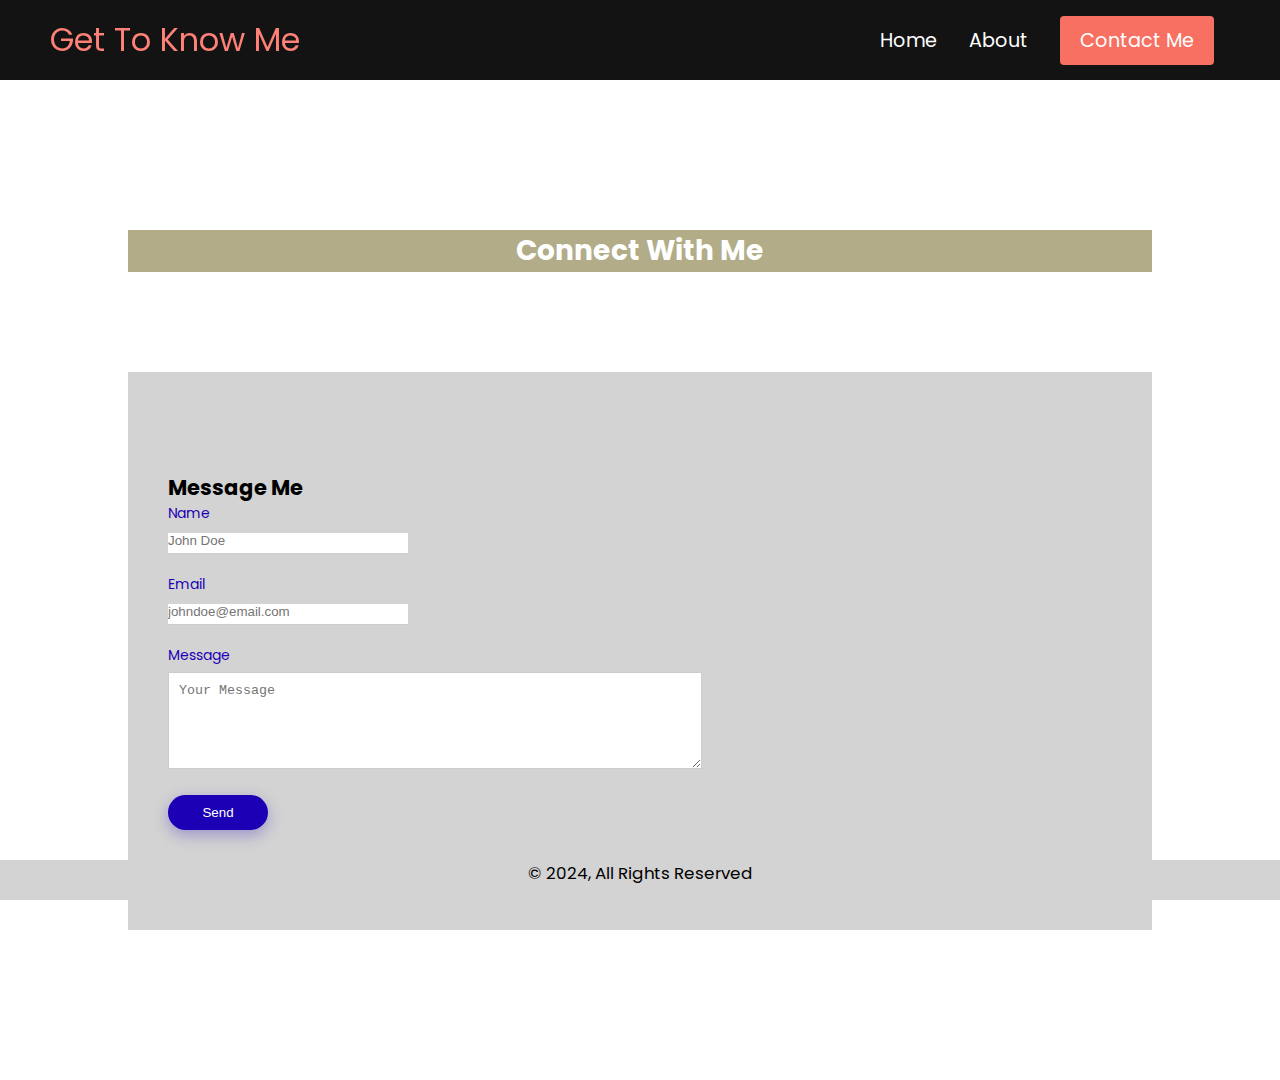
<file: contact.html>
<!DOCTYPE html>
<html lang="en">
<head>
    <meta charset="UTF-8">
    <meta name="viewport" content="width=device-width, initial-scale=1.0">
    <title>Document</title>
    <link rel="stylesheet" href="style.css" />
    <link rel="preconnect" href="https://fonts.googleapis.com">
<link rel="preconnect" href="https://fonts.gstatic.com" crossorigin>
<link href="https://fonts.googleapis.com/css2?family=Poppins:wght@400;600;800&display=swap" rel="stylesheet">

</head>
<body>
    <!--ensures navigation bar stays accross each screen-->
    <nav class="navbar">
        <div class="navbar_container">
            <a href="/" id="navbar_logo">Get To Know Me</a>
            <div class="navbar_toggle" id="mobile-menu">
                <span class="bar"></span>
                <span class="bar"></span>
                <span class="bar"></span>
            </div>
            <ul class="navbar_menu">
                <li class="navbar_item">
                    <a href="/wmorgann.gethub.io/index.html" class="navbar_links">Home</a>
                </li>
                <li class="navbar_item">
                    <a href="/wmorgann.gethub.io/about.html" class="navbar_links">About</a>
                </li>
                <li class="navbar_btn">
                    <a href="/wmorgann.gethub.io/contact.html" class="navbar_button">Contact Me</a>
                </li>
            </ul>
        </div>
</nav>
<script src="app.js"></script>


    <!--sets up information boxes for contact page-->

    <div class="container">
        <div class="connect_header">
            <h1> Connect With Me</h1>
        </div>
        <div class="contact_box">
            <div class="contact-left">
                <h2>Message Me</h2>
                <form>

                <!--sets up name, email, and message capture-->
                    <div class="input_row">
                        <div class="input_group">
                            <label>Name</label>
                            <input type="text" placeholder="John Doe" >
                        </div>
                       
                        
                    </div>

                    <div class="input_row">
                        <div class="input_group">
                            <label>Email</label>
                            <input type="email" placeholder="johndoe@email.com">
                        </div>
                    </div>

                    <label>Message</label>
                    <textarea rows=5 placeholder="Your Message"></textarea>


                    <button type="submit">Send</button>

                </form>
                
            </div>
            
        </div>
        <!--sets footer-->
        <style>
            .footer {
                position: fixed;
    left: 0;
    bottom: 0;
    width: 100%;
    height: 40px;
    background-color: #D3D3D3;
    color: black;
    text-align: center;
    font-size: larger;
               }
           </style>
           <div class="footer">
               <p>© 2024, All Rights Reserved</p>
           </div>
</body>
</html>
</file>
<file: style.css>
* {
    box-sizing: border-box;
    margin: 0;
    padding: 0;
    /*font-family: 'Tahoma', sans-serif;*/
}
body {
    font-size: 14px;
    font-family: 'Poppins', sans-serif;
}

/*sets up navigation bar format*/
.navbar {
    background: #131313;
    height: 80px;
    display: flex;
    justify-content: center;
    align-items: center;
    font-size: 1.2rem;
    position: sticky;
    top: 0;
    z-index: 999;

}
.navbar_container {
    display: flex;
    justify-content: space-between;
    height: 80px;
    z-index: 1;
    width: 100%;
    max-width: 1300px;
    margin: 0 auto;
    padding: 0 50px;
}
#navbar_logo {
    background-color: #ff8177;
    background-image: #fff;
    background-size: 100%;
    -webkit-background-clip: text;
    -moz-background-clip: text;
    -webkit-text-fill-color: transparent;
    -moz-tex-fill-color: transparent;
    display: flex;
    align-items: center;
    cursor: pointer;
    text-decoration: none;
    font-size: 2rem;
}
.navbar_menu {
    display: flex;
    align-items: center;
    list-style: none;
    text-align: center;
}
.navbar_item {
    height: 80px;
}
.navbar_links{
    color: #fff;
    display: flex;
    align-items: center;
    justify-content: center;
    text-decoration: none;
    padding: 0 1rem;
    height: 100%;
}
.navbar_btn{
    color: #fff;
    display: flex;
    justify-content: center;
    align-items: center;
    padding: 0 1rem;
    width: 100%;
}

/*changes color of contact button*/
.navbar_button{
    display: flex;
    justify-content: center;
    align-items: center;
    text-decoration: none;
    padding: 10px 20px;
    height: 100%;
    width: 100%;
    border: none;
    outline: none;
    border-radius: 4px;
    background: #f77062;
    color: #fff;
}

/*makes contact button different color when hovering over */
.navbar_button:hover {
    background: #4837ff;
    transition: all 0.3s ease;
}

/*changes link color when hovering over*/
.navbar_links:hover {
    color: #f77062;
    transition: all 0.3s ease;
}

/*changes navbar to dropdown menu when screen is below 960 pixels*/
@media screen and (max-width: 960px) {
    .navbar_container{
        display: flex;
        justify-content: space-between;
        height: 80px;
        z-index: 1;
        width: 100%;
        max-width: 1300px;
        padding: 0;
    }
    
    .navbar_menu {
        display: grid;
        grid-template-columns: auto;
        margin: 0;
        width: 100%;
        position: absolute;
        top: -1000px;
        opacity: 0;
        transition: all 0.5s ease;
        height: 50vh;
        z-index: -1;
        background: #131313;
    }

    .navbar_menu.active {
        background: #131313;
        top: 100%;
        opacity: 1;
        transition: all 0.5s ease;
        z-index: 99;
        height: 50vh;
        font-size: 1.6rem;
    }

    #navbar_logo {
        padding-left: 25px;
    }

    .navbar_toggle .bar {
        width: 25px;
        height: 3px;
        margin: 5px auto;
        transition: all 0.3s ease-in-out;
        background: #fff;
    }

    .navbar_item {
        width: 100%;
    }

    .navbar_links {
        text-align: center;
        padding: 2rem;
        width: 100%;
        display: table;
    }

    #mobile-menu {
        position: absolute;
        top: 20%;
        right: 5%;
        transform: translate(5%, 20%);
    }
    
    .navbar_btn {
        padding-bottom: 2rem;
    }

    .navbar_button {
        display: flex;
        justify-content: center;
        align-items: center;
        width: 80%;
        height: 80px;
        margin: 0;
    }

    .navbar_toggle .bar {
        display: block;
        cursor: pointer;
    }

    #mobile-menu.is-active .bar:nth-child(2) {
        opacity: 0;
    }
    #mobile-menu.is-active .bar:nth-child(1) {
        transform: translateY(8px) rotate(45deg);
    }

    #mobile-menu.is-active .bar:nth-child(3) {
        transform: translateY(-8px) rotate(-45deg);
    }
}

/*following code designs landing page*/
.home_container {
    width: 90%;
    margin: 150px auto;
}

.home_header {
    background: #B2aC88;
    color: #fff;
    text-align: center;
}

.welcome_text {
text-align: center;
font-size: 16pt;
margin-top: -75px;
}

/*following code designs about page*/
/*imports image*/


.image_me{
    width: 500px;
    height: 350px;
    object-fit: contain;
    border: solid black;
    background-image: url(images/IMG_3253.jpg);
    background-position: center;
    background-repeat: no-repeat;
    background-size: cover;
}


/*sets header size, color, and spacing*/
.about_header {
    width: 90%;
    margin: 150px auto;
    background: #B2aC88;
    color: #fff;
    text-align: center;
}
.about_container {
    display: flex;
    align-items: center;
    justify-content: center;
}
img {
    max-width: 25%;
    max-height: 15%;
    aspect-ratio: auto;
    float: left;
}

.info_box {
    background: #D3D3D3;
    font-size: 16pt;
    letter-spacing: 2px;
    line-height: 50px;

}
.about_info {
    font-size: 20px;
    padding-left: 20px;
    padding-top: 20%;
    padding-bottom: 20%;
    float: left;
}






/*following code formats contact page*/
.container {
    width: 80%;
    margin: 150px auto;
}
.connect_header {
    background: #B2aC88;
    text-align: center;
    color: white;

}
.contact_box {
    background: #D3D3D3;
    display: flex;
}
.contact-left {
    flex-basis: 60%;
    padding: 100px 40px;
}
.contact-right {
    flex-basis: 40%;
    padding: 40px ;
    background: #1c00b5;
    color: #fff;
}
h1 {
    margin-bottom: 100px;
}
.container p{
    margin-bottom: 4px;
}

.input_row {
    display: flex;
    justify-content: space-between;
    margin-bottom: 20px;
}

.input_row .input_group {
    flex-basis: 45%;
}
input {
    width:100%;
    border: none;
    border-bottom: 1px solid #ccc;
    outline: none;
    padding-bottom: 5px;
}

textarea {
    width: 100%;
    border: 1px solid #ccc;
    outline: none;
    padding: 10px;
    box-sizing: border-box;
}
label{
    margin-bottom: 6px;
    display: block;
    color: #1c00b5;
}

/*styles send button for contact page*/
button {
    background: #1c00b5;
    width: 100px;
    border: none;
    outline: none;
    color: #fff;
    height: 35px;
    border-radius: 30px;
    margin-top: 20px;
    box-shadow: 0px 5px 15px 0px rgba(28, 0, 181, 0.3);
    transition: all .50s ;
    cursor: pointer;
}

button:hover{
    background-color: #080228;

}

.contact-left h3 {
    color: #1c00b5;
    font-weight: 600;
    margin-bottom: 30px;
}
</file>
